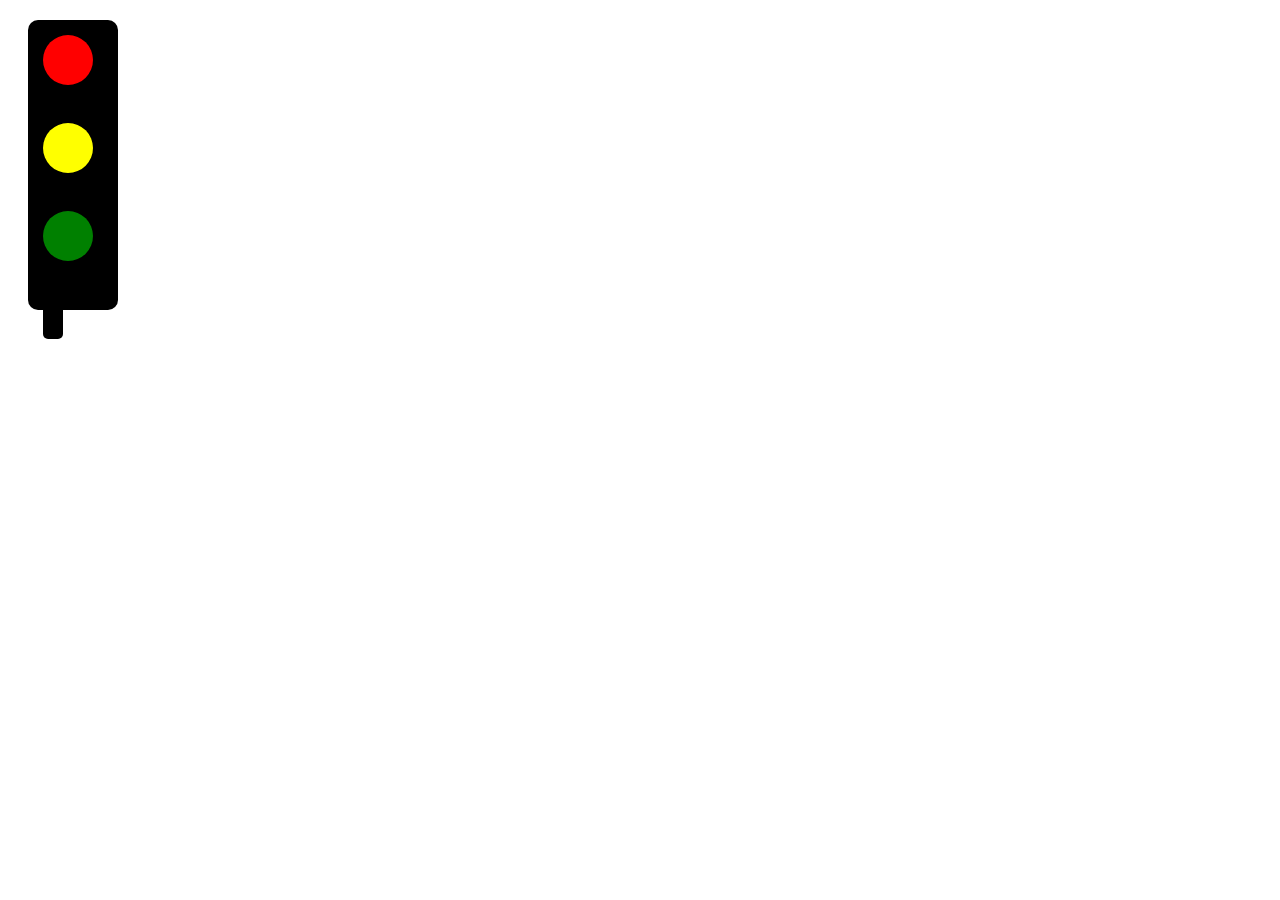
<file: index1.html>
<!DOCTYPE html>
<html lang="en">
<head>
    <meta charset="UTF-8">
    <meta name="viewport" content="width=device-width, initial-scale=1.0">
    <title>Document</title>
    <link rel="stylesheet" href="style1.css">
</head>
<body>
    <div class="container">

    <div class="contact1"></div><br>
    <div class="contact2"></div><br>
    <div class="contact3"></div><br>
    <div class="conflict"></div>
 </div>
</body>
</html>
</file>
<file: style1.css>
.main{
    width: 100px;
    background-color: aquamarine;
    align-items: center;
}
.container{
    width: 80px;
    height: 280px;
    margin: 20px 10px 20px 20px;
    padding: 5px;
    background: black;
    align-items: center;
    border-radius: 10px;
   
}

.contact1{
    width: 50px;
    height: 50px;
    border-radius: 50%;
    margin: 10px;
    background-color: red;
 
}

.contact2{
    width: 50px;
    height: 50px;
    border-radius: 50%;
    margin: 10px;
    background-color: yellow;

  }

.contact3{
    width: 50px;
    height: 50px;
    border-radius: 50%;
    margin: 10px;
    background-color: green;
}
   #green{
    animation-name: greencolor;
    animation-duration: 1s;
    animation-iteration-count: infinite;

   }

.conflict{
    width: 20px;
    height: 40px;
    border-radius: 5px;
    margin: 10px;
    background-color: black;
    text-align: center;
}
</file>
